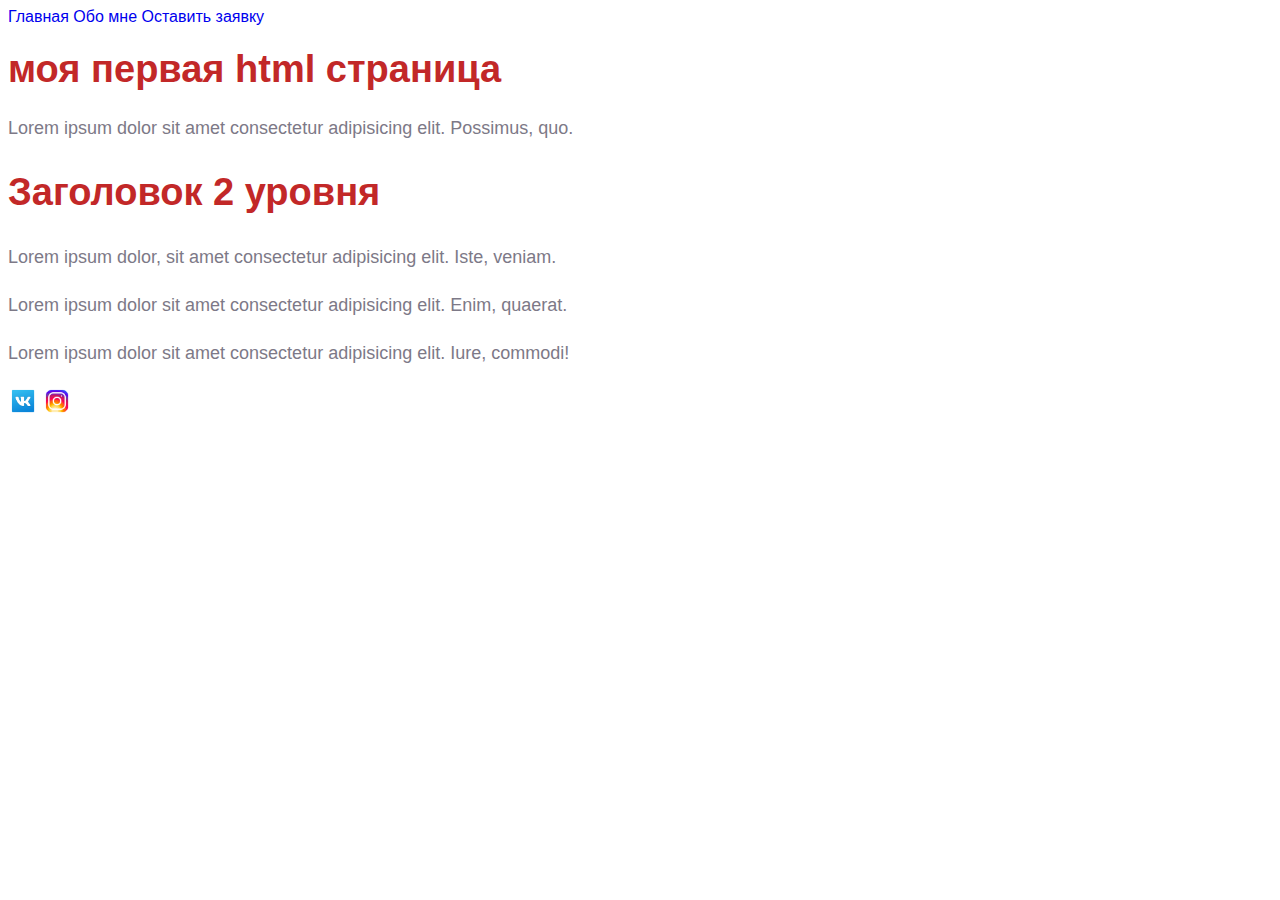
<file: index.html>
<!DOCTYPE html>
<html lang="ru">
<head>
    <meta charset="UTF-8">
    <meta name="viewport" content="width=device-width, initial-scale=1.0">
    <title>Document</title>
   <link rel="stylesheet" href="style.css"> 
</head>
<body>
    <a class="menu_links"href="index.html">Главная</a>
    <a class="menu_links"href="info/about.html">Обо мне</a>
    <a class="menu_links"href="ticket.html">Оставить заявку</a>
    <h1 class = "title" >моя первая html страница</h1>
    <p class="text">Lorem ipsum dolor sit amet consectetur adipisicing elit. Possimus, quo.</p>
    <h2 class="mini title">Заголовок 2 уровня</h2>
    <p class="text">Lorem ipsum dolor, sit amet consectetur adipisicing elit. Iste, veniam.</p>
    <p class="text">Lorem ipsum dolor sit amet consectetur adipisicing elit. Enim, quaerat.</p>
    <p class="text">Lorem ipsum dolor sit amet consectetur adipisicing elit. Iure, commodi!</p>
    <a href="https://vk.com"><img src="img/vk.png" alt="vk"width="30px"heigh="30px"></a>
    <a href="https://instagram"><img src="img/instagram.png" alt="instagram"width="30px"heigh="30px"></a>


</body>

</html>
</file>
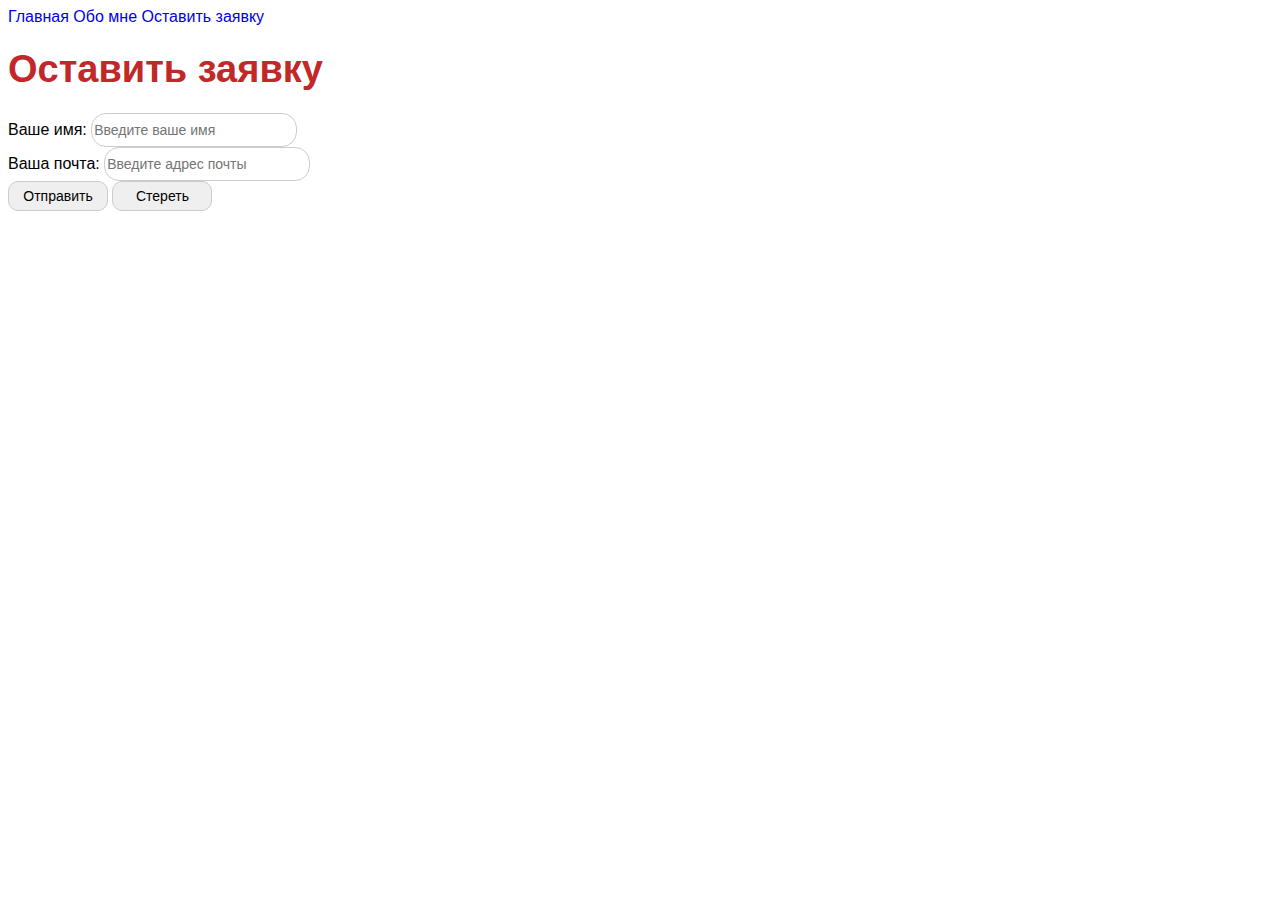
<file: ticket.html>
<!DOCTYPE html>
<html lang="ru">
<head>
    <meta charset="UTF-8">
    <meta name="viewport" content="width=device-width, initial-scale=1.0">
    <title>Document</title>
    <link rel="stylesheet" href="style.css">
</head>
<body>
    <a class="menu_links"href="index.html">Главная</a>
    <a class="menu_links"href="info/about.html">Обо мне</a> 
    <a class="menu_links"href="ticket.html">Оставить заявку</a>
    <h1 class = "title" >Оставить заявку</h1>
    <form class="form" action="#" method="post">
        <span>Ваше имя: </span><input class="input" placeholder="Введите ваше имя" type="text" name="name" id="name"><br>
        <span>Ваша почта: </span><input class="input" placeholder="Введите адрес почты" type="email" name="email" id="email"><br>
        <button class="btn" type="submit">Отправить</button>
        <button class="btn" type="reset">Стереть</button>


    </form>
    
</body>
</html>
</file>
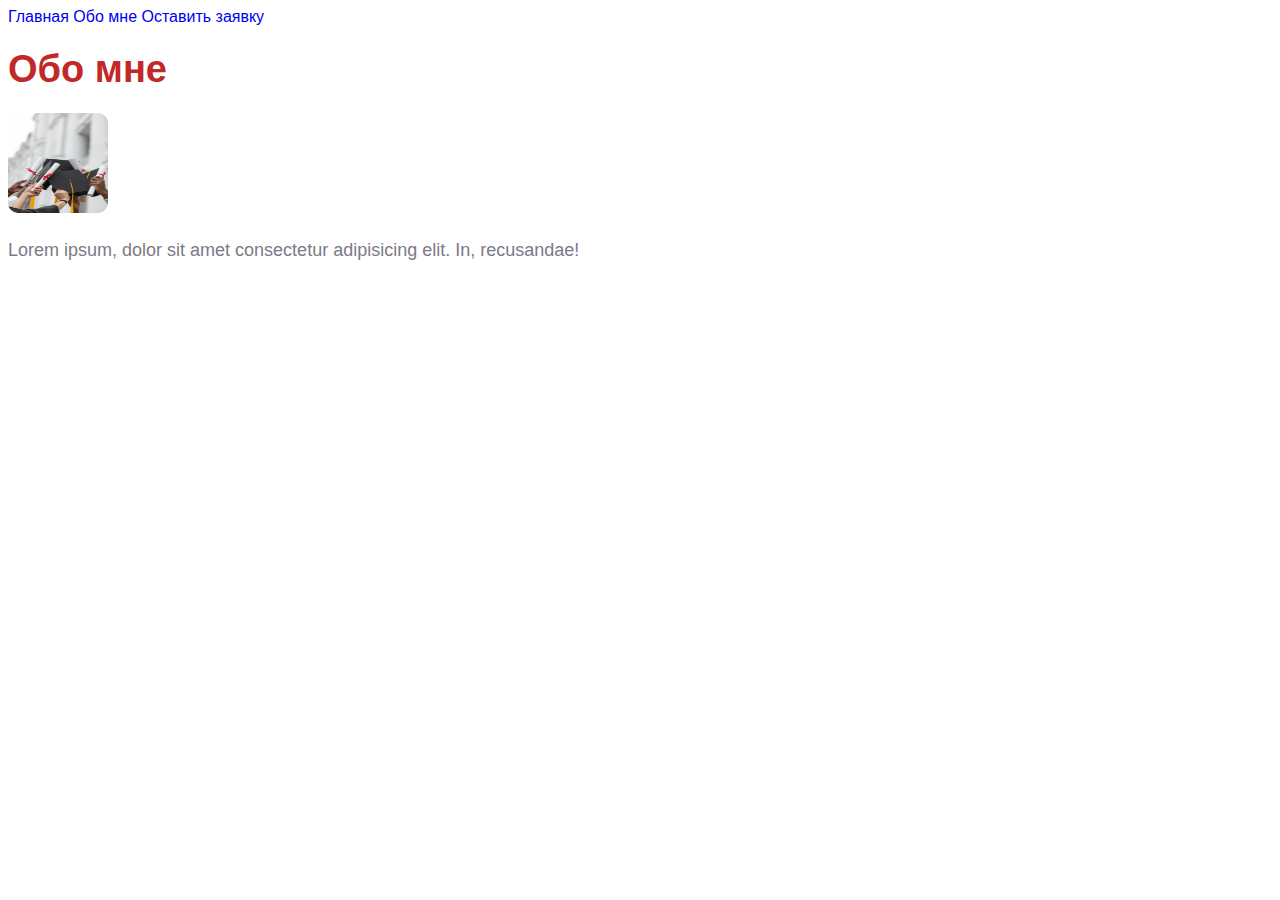
<file: info/about.html>
<!DOCTYPE html>
<html lang="ru">
<head>
    <meta charset="UTF-8">
    <meta name="viewport" content="width=device-width, initial-scale=1.0">
    <title>Document</title>
    <link rel="stylesheet" href="../style.css">
</head>
<body>
    <a class="menu_links"href="../index.html">Главная</a>
    <a class="menu_links"href="about.html">Обо мне</a>
    <a class="menu_links"href="ticket.html">Оставить заявку</a>
    <h1 class = "title" >Обо мне</h1>
    <img class="image" src="../img/student.jpg" alt="student">
    <p class="text">Lorem ipsum, dolor sit amet consectetur adipisicing elit. In, recusandae!</p>
</body>

</html>
</file>
<file: style.css>
body{
    font-family: sans-serif;
}



a {
    text-decoration: none;
}
.menu links{
    color: cornflowerblue;
    font-size: 16px;
    line-height: 20px;
}

.title{
    color: #c22828;
    font-size: 38px;
    line-height: 36px;
    font-weight: bold;
}

.text {
    font-style: normal;
    font-weight: 300;
    font-size: 18px;
    line-height: 30px;
    color: #7D7987
}

.mini title{
    color: coral;
    font-style: normal;
    font-weight: 700;
    font-size: 36px;
    line-height: 80px;

}

.image{
    border-radius: 10px;
    height: 100px;
    width: 100px;
}

.form .input {
    width: 200px;
    height: 30px;
    outline: none;
    border: 1px solid #ccc;
    border-radius: 15px;
    font-size: 14px;
    line-height: 30px;
    
}

.btn{
    width: 100px;
    height: 30px;
    font-size: 14px;
    border: 1px solid #ccc;
    border-radius: 10px;

}
</file>
